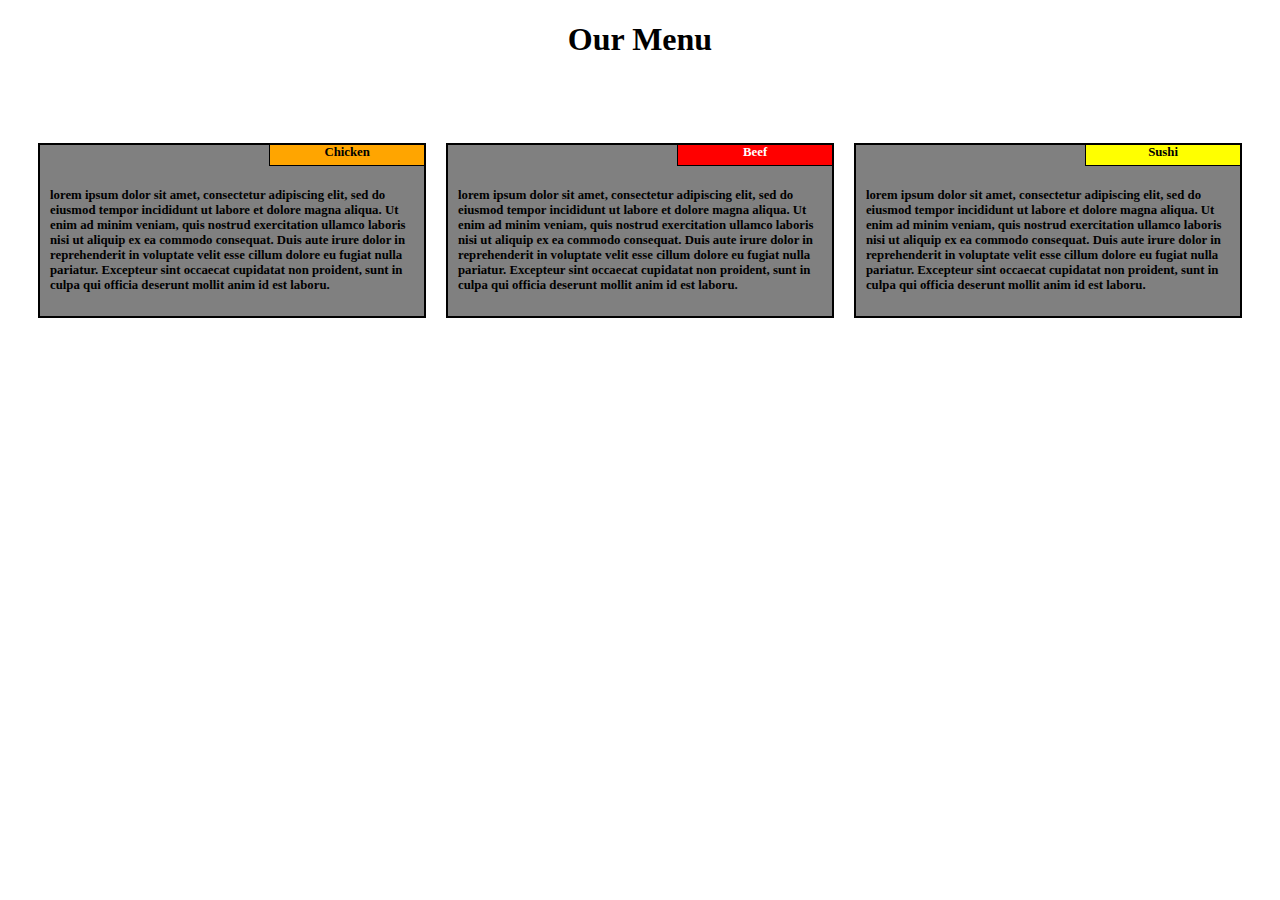
<file: index.html>
<!DOCTYPE html>
<html lang="en">
  <head>
    <meta charset="UTF-8">
    <meta name="viewport" content="width=device-width, initial-scale=1">

    <title>our menu</title>
    <link rel="stylesheet" type="text/css" href="css/file.css">
    
  </head>
 
<body>

  <h1>Our Menu</h1>

  <div class="row">
    <div class="col-sm-12 col-md-6 col-lg-4">
        <div class="box">
            <div class="label" id="Chicken">Chicken</div>
            <p>lorem ipsum dolor sit amet, consectetur adipiscing elit, sed do eiusmod tempor incididunt ut labore et dolore magna aliqua. Ut enim ad minim veniam, quis nostrud exercitation ullamco laboris nisi ut aliquip ex ea commodo consequat. Duis aute irure dolor in reprehenderit in voluptate velit esse cillum dolore eu fugiat nulla pariatur. Excepteur sint occaecat cupidatat non proident, sunt in culpa qui officia deserunt mollit anim id est laboru.</p>         
        </div>
   </div>
   <div class="col-sm-12 col-md-6 col-lg-4">
        <div class="box">
            <div class="label" id="Beef">Beef</div>
            <p>lorem ipsum dolor sit amet, consectetur adipiscing elit, sed do eiusmod tempor incididunt ut labore et dolore magna aliqua. Ut enim ad minim veniam, quis nostrud exercitation ullamco laboris nisi ut aliquip ex ea commodo consequat. Duis aute irure dolor in reprehenderit in voluptate velit esse cillum dolore eu fugiat nulla pariatur. Excepteur sint occaecat cupidatat non proident, sunt in culpa qui officia deserunt mollit anim id est laboru.</p>         
        </div>
   </div>
   <div class="col-sm-12 col-md-12 col-lg-4">
        <div class="box">
            <div class="label" id="Sushi">Sushi</div>
            <p>lorem ipsum dolor sit amet, consectetur adipiscing elit, sed do eiusmod tempor incididunt ut labore et dolore magna aliqua. Ut enim ad minim veniam, quis nostrud exercitation ullamco laboris nisi ut aliquip ex ea commodo consequat. Duis aute irure dolor in reprehenderit in voluptate velit esse cillum dolore eu fugiat nulla pariatur. Excepteur sint occaecat cupidatat non proident, sunt in culpa qui officia deserunt mollit anim id est laboru.</p>         
        </div>
   </div>
  </div>

</body>
</html>
</file>
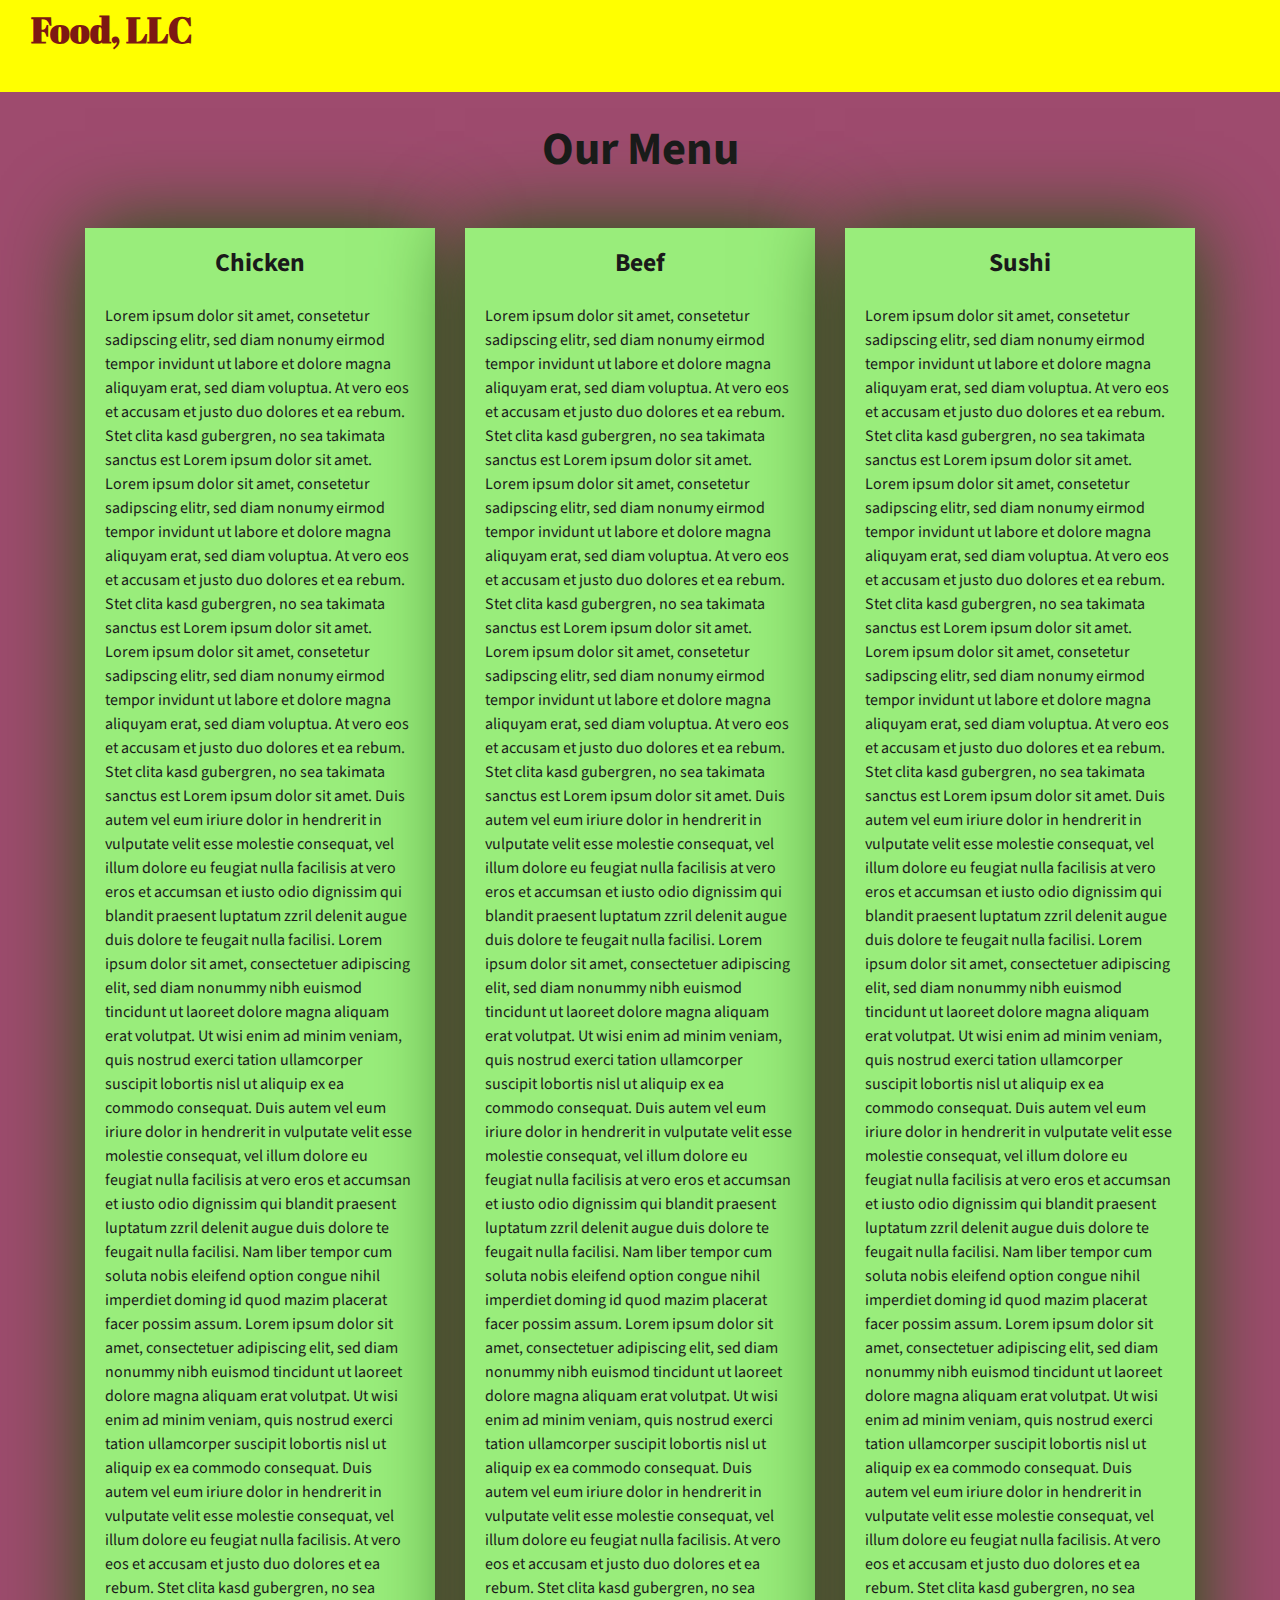
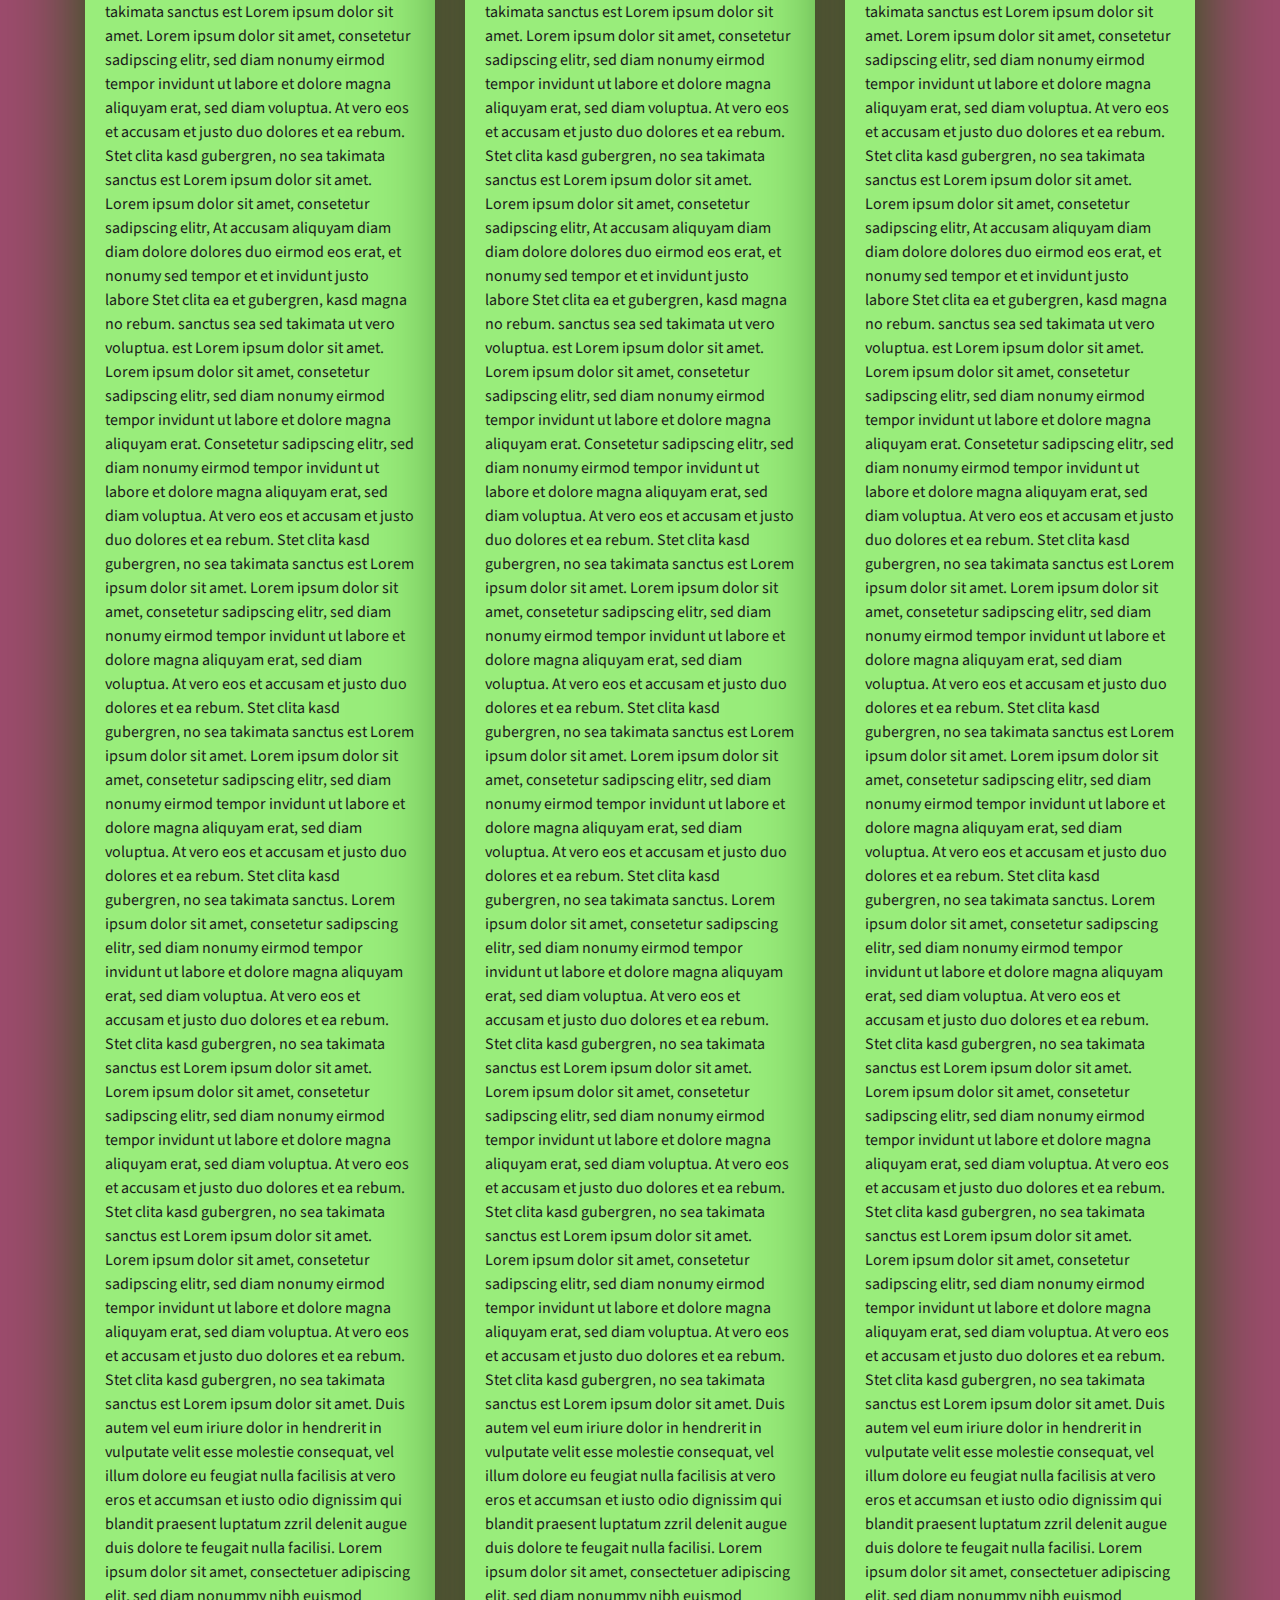
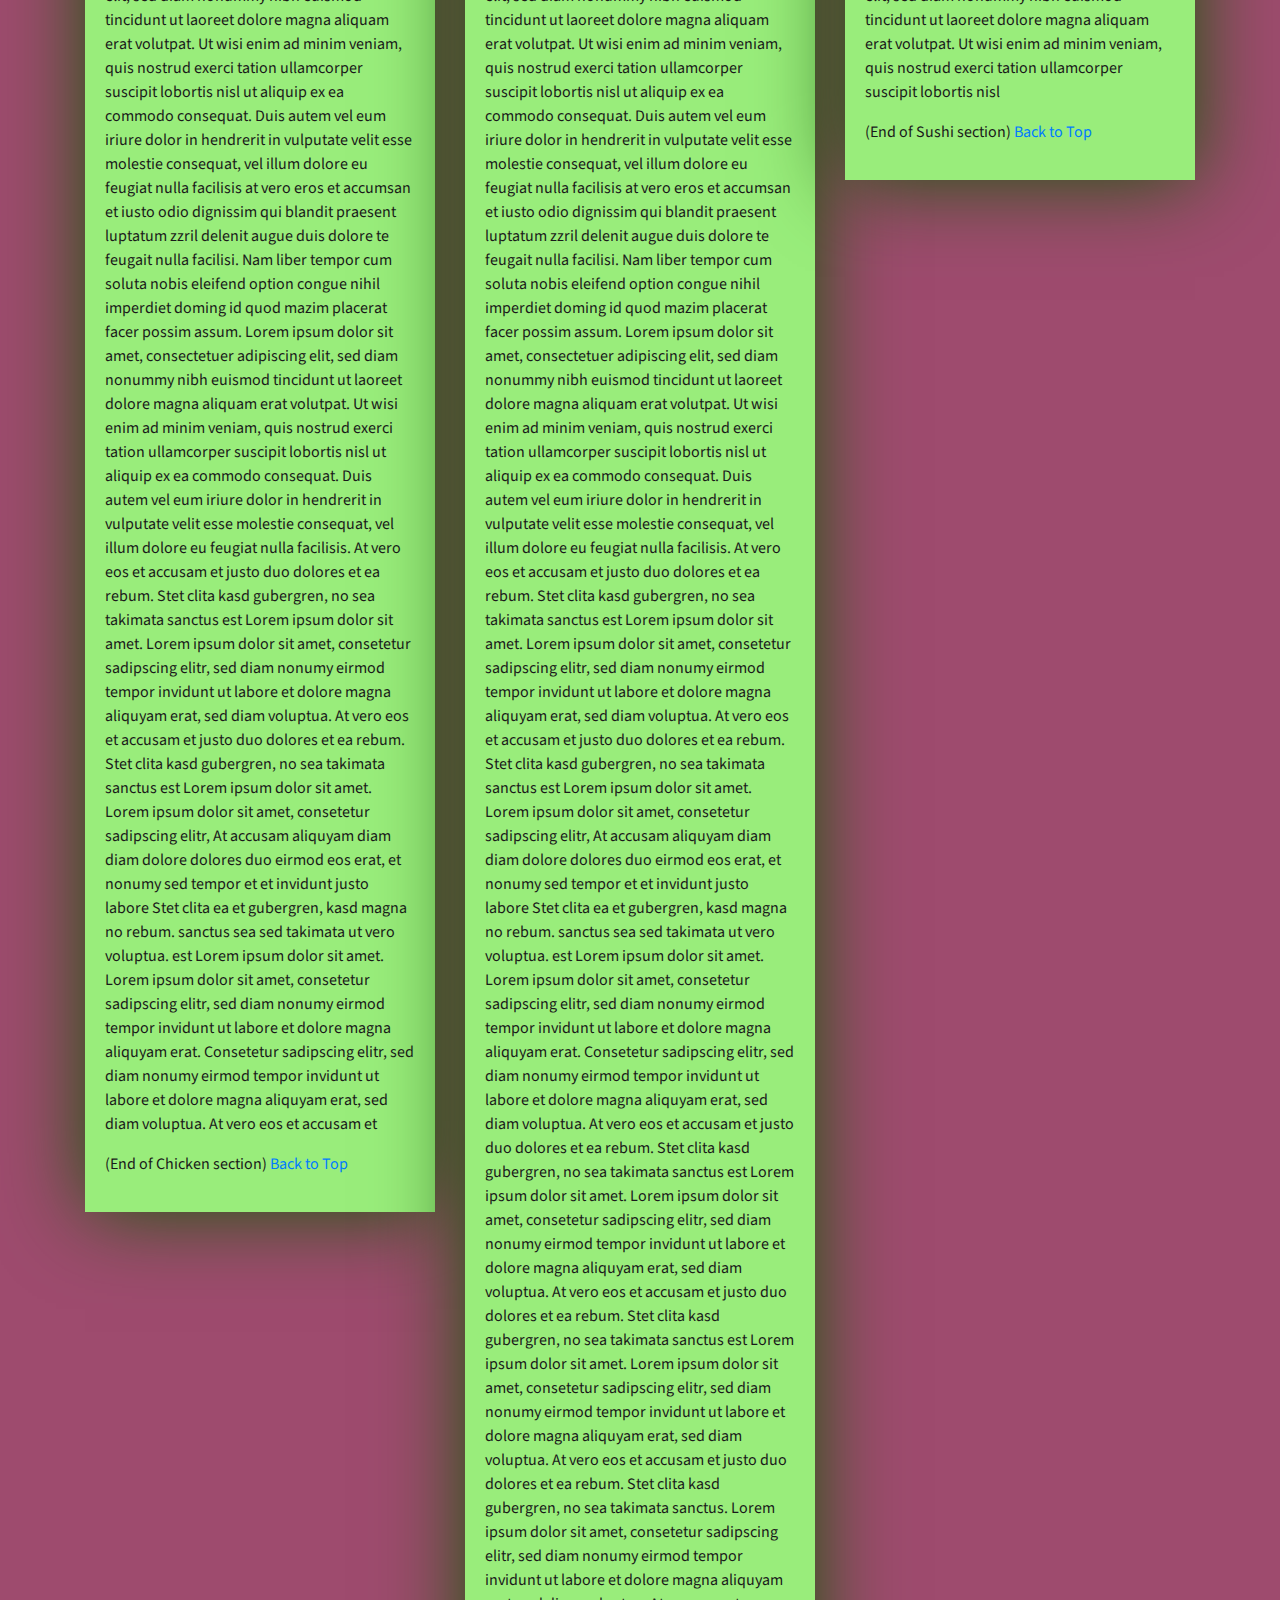
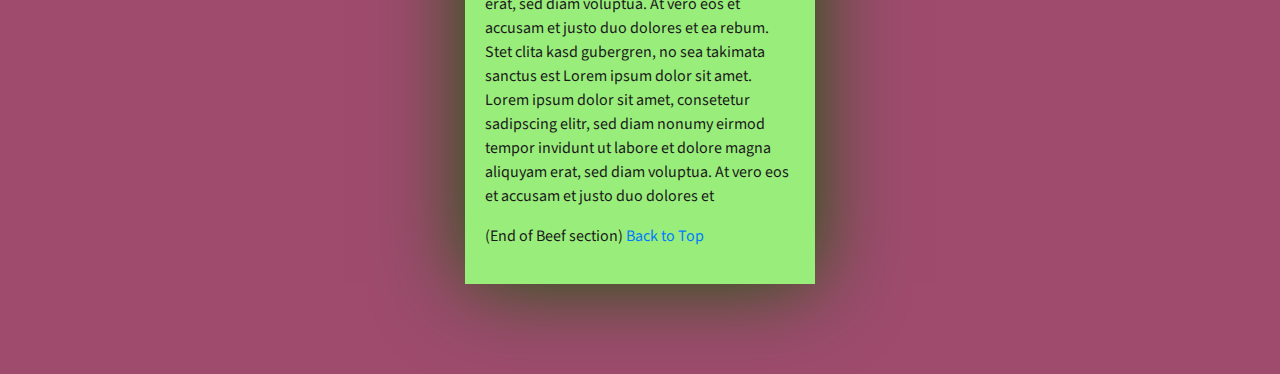
<file: arshad.html>
<!DOCTYPE html>
<html lang="zxx">

<head>
    <meta charset="utf-8">
    <meta http-equiv="X-UA-Compatible" content="IE=edge">
    <meta name="viewport" content="width=device-width, initial-scale=1">
    <title>Assignment Module 3</title>
    <link rel="stylesheet" href="css/bootstrap.min.css">
    <link rel="stylesheet" href="css/arshad.css">
    <link href="https://fonts.googleapis.com/css?family=Source+Sans+Pro" rel="stylesheet">
    <link href="https://fonts.googleapis.com/css?family=Abril+Fatface" rel="stylesheet">


</head>

<body>
    <header>
        <nav id="header-nav" class="navbar navbar-expand-md navbar-light bg-light">
            <div class="container">
                <div class="navbar-brand">

                    <a href="arshad.html">
                        <h1>Food, LLC</h1>
                    </a>
                </div>

                <button class="navbar-toggler collapsed" type="button" data-toggle="collapse"
                    data-target="#navbarSupportedContent" aria-controls="navbarSupportedContent" aria-expanded="false"
                    aria-label="Toggle navigation">
                    <span class="navbar-toggler-icon"></span>
                </button>
            </div>

            <div class="collapse navbar-collapse justify-content-end" id="navbarSupportedContent">
                <ul class="navbar-nav d-md-none d-lg-none">



                    <li>
                        <a href=" #chicken-tile">Chicken</a>
                    </li>
                    <li>
                        <a href="#beef-tile"> Beef</a>
                    </li>
                    <li>
                        <a href="#sushi-tile"> Sushi</a>
                    </li>
                </ul>

            </div>
            </div>
        </nav>
    </header>

    <div id="main-content" class="container">
        <h2 id="top-heading" class="text-center">Our Menu</h2>
        <div id="home-tiles" class="row">
            <div class="col-lg-4 col-md-6 col-sm-12">
                <div id="chicken-tile">
                    <section>
                        <h3 class="text-center">Chicken</h3>
                        <p>
                            Lorem ipsum dolor sit amet, consetetur sadipscing elitr, sed diam nonumy eirmod tempor
                            invidunt ut labore et dolore magna aliquyam erat, sed diam voluptua. At vero eos et accusam
                            et justo duo dolores et ea rebum. Stet clita kasd gubergren, no sea takimata
                            sanctus est Lorem ipsum dolor sit amet. Lorem ipsum dolor sit amet, consetetur sadipscing
                            elitr, sed diam nonumy eirmod tempor invidunt ut labore et dolore magna aliquyam erat, sed
                            diam voluptua. At vero eos et accusam et justo
                            duo dolores et ea rebum. Stet clita kasd gubergren, no sea takimata sanctus est Lorem ipsum
                            dolor sit amet. Lorem ipsum dolor sit amet, consetetur sadipscing elitr, sed diam nonumy
                            eirmod tempor invidunt ut labore et dolore
                            magna aliquyam erat, sed diam voluptua. At vero eos et accusam et justo duo dolores et ea
                            rebum. Stet clita kasd gubergren, no sea takimata sanctus est Lorem ipsum dolor sit amet.
                            Duis autem vel eum iriure dolor in hendrerit
                            in vulputate velit esse molestie consequat, vel illum dolore eu feugiat nulla facilisis at
                            vero eros et accumsan et iusto odio dignissim qui blandit praesent luptatum zzril delenit
                            augue duis dolore te feugait nulla facilisi.
                            Lorem ipsum dolor sit amet, consectetuer adipiscing elit, sed diam nonummy nibh euismod
                            tincidunt ut laoreet dolore magna aliquam erat volutpat. Ut wisi enim ad minim veniam, quis
                            nostrud exerci tation ullamcorper suscipit
                            lobortis nisl ut aliquip ex ea commodo consequat. Duis autem vel eum iriure dolor in
                            hendrerit in vulputate velit esse molestie consequat, vel illum dolore eu feugiat nulla
                            facilisis at vero eros et accumsan et iusto odio dignissim
                            qui blandit praesent luptatum zzril delenit augue duis dolore te feugait nulla facilisi. Nam
                            liber tempor cum soluta nobis eleifend option congue nihil imperdiet doming id quod mazim
                            placerat facer possim assum. Lorem ipsum
                            dolor sit amet, consectetuer adipiscing elit, sed diam nonummy nibh euismod tincidunt ut
                            laoreet dolore magna aliquam erat volutpat. Ut wisi enim ad minim veniam, quis nostrud
                            exerci tation ullamcorper suscipit lobortis nisl
                            ut aliquip ex ea commodo consequat. Duis autem vel eum iriure dolor in hendrerit in
                            vulputate velit esse molestie consequat, vel illum dolore eu feugiat nulla facilisis. At
                            vero eos et accusam et justo duo dolores et ea rebum.
                            Stet clita kasd gubergren, no sea takimata sanctus est Lorem ipsum dolor sit amet. Lorem
                            ipsum dolor sit amet, consetetur sadipscing elitr, sed diam nonumy eirmod tempor invidunt ut
                            labore et dolore magna aliquyam erat, sed
                            diam voluptua. At vero eos et accusam et justo duo dolores et ea rebum. Stet clita kasd
                            gubergren, no sea takimata sanctus est Lorem ipsum dolor sit amet. Lorem ipsum dolor sit
                            amet, consetetur sadipscing elitr, At accusam
                            aliquyam diam diam dolore dolores duo eirmod eos erat, et nonumy sed tempor et et invidunt
                            justo labore Stet clita ea et gubergren, kasd magna no rebum. sanctus sea sed takimata ut
                            vero voluptua. est Lorem ipsum dolor sit amet.
                            Lorem ipsum dolor sit amet, consetetur sadipscing elitr, sed diam nonumy eirmod tempor
                            invidunt ut labore et dolore magna aliquyam erat. Consetetur sadipscing elitr, sed diam
                            nonumy eirmod tempor invidunt ut labore et dolore
                            magna aliquyam erat, sed diam voluptua. At vero eos et accusam et justo duo dolores et ea
                            rebum. Stet clita kasd gubergren, no sea takimata sanctus est Lorem ipsum dolor sit amet.
                            Lorem ipsum dolor sit amet, consetetur sadipscing
                            elitr, sed diam nonumy eirmod tempor invidunt ut labore et dolore magna aliquyam erat, sed
                            diam voluptua. At vero eos et accusam et justo duo dolores et ea rebum. Stet clita kasd
                            gubergren, no sea takimata sanctus est Lorem
                            ipsum dolor sit amet. Lorem ipsum dolor sit amet, consetetur sadipscing elitr, sed diam
                            nonumy eirmod tempor invidunt ut labore et dolore magna aliquyam erat, sed diam voluptua. At
                            vero eos et accusam et justo duo dolores et
                            ea rebum. Stet clita kasd gubergren, no sea takimata sanctus. Lorem ipsum dolor sit amet,
                            consetetur sadipscing elitr, sed diam nonumy eirmod tempor invidunt ut labore et dolore
                            magna aliquyam erat, sed diam voluptua. At vero
                            eos et accusam et justo duo dolores et ea rebum. Stet clita kasd gubergren, no sea takimata
                            sanctus est Lorem ipsum dolor sit amet. Lorem ipsum dolor sit amet, consetetur sadipscing
                            elitr, sed diam nonumy eirmod tempor invidunt
                            ut labore et dolore magna aliquyam erat, sed diam voluptua. At vero eos et accusam et justo
                            duo dolores et ea rebum. Stet clita kasd gubergren, no sea takimata sanctus est Lorem ipsum
                            dolor sit amet. Lorem ipsum dolor sit amet,
                            consetetur sadipscing elitr, sed diam nonumy eirmod tempor invidunt ut labore et dolore
                            magna aliquyam erat, sed diam voluptua. At vero eos et accusam et justo duo dolores et ea
                            rebum. Stet clita kasd gubergren, no sea takimata
                            sanctus est Lorem ipsum dolor sit amet. Duis autem vel eum iriure dolor in hendrerit in
                            vulputate velit esse molestie consequat, vel illum dolore eu feugiat nulla facilisis at vero
                            eros et accumsan et iusto odio dignissim qui
                            blandit praesent luptatum zzril delenit augue duis dolore te feugait nulla facilisi. Lorem
                            ipsum dolor sit amet, consectetuer adipiscing elit, sed diam nonummy nibh euismod tincidunt
                            ut laoreet dolore magna aliquam erat volutpat.
                            Ut wisi enim ad minim veniam, quis nostrud exerci tation ullamcorper suscipit lobortis nisl
                            ut aliquip ex ea commodo consequat. Duis autem vel eum iriure dolor in hendrerit in
                            vulputate velit esse molestie consequat, vel illum
                            dolore eu feugiat nulla facilisis at vero eros et accumsan et iusto odio dignissim qui
                            blandit praesent luptatum zzril delenit augue duis dolore te feugait nulla facilisi. Nam
                            liber tempor cum soluta nobis eleifend option congue
                            nihil imperdiet doming id quod mazim placerat facer possim assum. Lorem ipsum dolor sit
                            amet, consectetuer adipiscing elit, sed diam nonummy nibh euismod tincidunt ut laoreet
                            dolore magna aliquam erat volutpat. Ut wisi enim
                            ad minim veniam, quis nostrud exerci tation ullamcorper suscipit lobortis nisl ut aliquip ex
                            ea commodo consequat. Duis autem vel eum iriure dolor in hendrerit in vulputate velit esse
                            molestie consequat, vel illum dolore eu
                            feugiat nulla facilisis. At vero eos et accusam et justo duo dolores et ea rebum. Stet clita
                            kasd gubergren, no sea takimata sanctus est Lorem ipsum dolor sit amet. Lorem ipsum dolor
                            sit amet, consetetur sadipscing elitr, sed
                            diam nonumy eirmod tempor invidunt ut labore et dolore magna aliquyam erat, sed diam
                            voluptua. At vero eos et accusam et justo duo dolores et ea rebum. Stet clita kasd
                            gubergren, no sea takimata sanctus est Lorem ipsum dolor
                            sit amet. Lorem ipsum dolor sit amet, consetetur sadipscing elitr, At accusam aliquyam diam
                            diam dolore dolores duo eirmod eos erat, et nonumy sed tempor et et invidunt justo labore
                            Stet clita ea et gubergren, kasd magna no
                            rebum. sanctus sea sed takimata ut vero voluptua. est Lorem ipsum dolor sit amet. Lorem
                            ipsum dolor sit amet, consetetur sadipscing elitr, sed diam nonumy eirmod tempor invidunt ut
                            labore et dolore magna aliquyam erat. Consetetur
                            sadipscing elitr, sed diam nonumy eirmod tempor invidunt ut labore et dolore magna aliquyam
                            erat, sed diam voluptua. At vero eos et accusam et
                        </p>
                        <p>
                            (End of Chicken section) <a href="#top-heading">Back to Top</a>
                        </p>
                    </section>
                </div>
            </div>
            <div class="col-lg-4 col-md-6 col-sm-12">
                <div id="beef-tile">
                    <section>
                        <h3 class="text-center">Beef</h3>
                        <p>
                            Lorem ipsum dolor sit amet, consetetur sadipscing elitr, sed diam nonumy eirmod tempor
                            invidunt ut labore et dolore magna aliquyam erat, sed diam voluptua. At vero eos et accusam
                            et justo duo dolores et ea rebum. Stet clita kasd gubergren, no sea takimata
                            sanctus est Lorem ipsum dolor sit amet. Lorem ipsum dolor sit amet, consetetur sadipscing
                            elitr, sed diam nonumy eirmod tempor invidunt ut labore et dolore magna aliquyam erat, sed
                            diam voluptua. At vero eos et accusam et justo
                            duo dolores et ea rebum. Stet clita kasd gubergren, no sea takimata sanctus est Lorem ipsum
                            dolor sit amet. Lorem ipsum dolor sit amet, consetetur sadipscing elitr, sed diam nonumy
                            eirmod tempor invidunt ut labore et dolore
                            magna aliquyam erat, sed diam voluptua. At vero eos et accusam et justo duo dolores et ea
                            rebum. Stet clita kasd gubergren, no sea takimata sanctus est Lorem ipsum dolor sit amet.
                            Duis autem vel eum iriure dolor in hendrerit
                            in vulputate velit esse molestie consequat, vel illum dolore eu feugiat nulla facilisis at
                            vero eros et accumsan et iusto odio dignissim qui blandit praesent luptatum zzril delenit
                            augue duis dolore te feugait nulla facilisi.
                            Lorem ipsum dolor sit amet, consectetuer adipiscing elit, sed diam nonummy nibh euismod
                            tincidunt ut laoreet dolore magna aliquam erat volutpat. Ut wisi enim ad minim veniam, quis
                            nostrud exerci tation ullamcorper suscipit
                            lobortis nisl ut aliquip ex ea commodo consequat. Duis autem vel eum iriure dolor in
                            hendrerit in vulputate velit esse molestie consequat, vel illum dolore eu feugiat nulla
                            facilisis at vero eros et accumsan et iusto odio dignissim
                            qui blandit praesent luptatum zzril delenit augue duis dolore te feugait nulla facilisi. Nam
                            liber tempor cum soluta nobis eleifend option congue nihil imperdiet doming id quod mazim
                            placerat facer possim assum. Lorem ipsum
                            dolor sit amet, consectetuer adipiscing elit, sed diam nonummy nibh euismod tincidunt ut
                            laoreet dolore magna aliquam erat volutpat. Ut wisi enim ad minim veniam, quis nostrud
                            exerci tation ullamcorper suscipit lobortis nisl
                            ut aliquip ex ea commodo consequat. Duis autem vel eum iriure dolor in hendrerit in
                            vulputate velit esse molestie consequat, vel illum dolore eu feugiat nulla facilisis. At
                            vero eos et accusam et justo duo dolores et ea rebum.
                            Stet clita kasd gubergren, no sea takimata sanctus est Lorem ipsum dolor sit amet. Lorem
                            ipsum dolor sit amet, consetetur sadipscing elitr, sed diam nonumy eirmod tempor invidunt ut
                            labore et dolore magna aliquyam erat, sed
                            diam voluptua. At vero eos et accusam et justo duo dolores et ea rebum. Stet clita kasd
                            gubergren, no sea takimata sanctus est Lorem ipsum dolor sit amet. Lorem ipsum dolor sit
                            amet, consetetur sadipscing elitr, At accusam
                            aliquyam diam diam dolore dolores duo eirmod eos erat, et nonumy sed tempor et et invidunt
                            justo labore Stet clita ea et gubergren, kasd magna no rebum. sanctus sea sed takimata ut
                            vero voluptua. est Lorem ipsum dolor sit amet.
                            Lorem ipsum dolor sit amet, consetetur sadipscing elitr, sed diam nonumy eirmod tempor
                            invidunt ut labore et dolore magna aliquyam erat. Consetetur sadipscing elitr, sed diam
                            nonumy eirmod tempor invidunt ut labore et dolore
                            magna aliquyam erat, sed diam voluptua. At vero eos et accusam et justo duo dolores et ea
                            rebum. Stet clita kasd gubergren, no sea takimata sanctus est Lorem ipsum dolor sit amet.
                            Lorem ipsum dolor sit amet, consetetur sadipscing
                            elitr, sed diam nonumy eirmod tempor invidunt ut labore et dolore magna aliquyam erat, sed
                            diam voluptua. At vero eos et accusam et justo duo dolores et ea rebum. Stet clita kasd
                            gubergren, no sea takimata sanctus est Lorem
                            ipsum dolor sit amet. Lorem ipsum dolor sit amet, consetetur sadipscing elitr, sed diam
                            nonumy eirmod tempor invidunt ut labore et dolore magna aliquyam erat, sed diam voluptua. At
                            vero eos et accusam et justo duo dolores et
                            ea rebum. Stet clita kasd gubergren, no sea takimata sanctus. Lorem ipsum dolor sit amet,
                            consetetur sadipscing elitr, sed diam nonumy eirmod tempor invidunt ut labore et dolore
                            magna aliquyam erat, sed diam voluptua. At vero
                            eos et accusam et justo duo dolores et ea rebum. Stet clita kasd gubergren, no sea takimata
                            sanctus est Lorem ipsum dolor sit amet. Lorem ipsum dolor sit amet, consetetur sadipscing
                            elitr, sed diam nonumy eirmod tempor invidunt
                            ut labore et dolore magna aliquyam erat, sed diam voluptua. At vero eos et accusam et justo
                            duo dolores et ea rebum. Stet clita kasd gubergren, no sea takimata sanctus est Lorem ipsum
                            dolor sit amet. Lorem ipsum dolor sit amet,
                            consetetur sadipscing elitr, sed diam nonumy eirmod tempor invidunt ut labore et dolore
                            magna aliquyam erat, sed diam voluptua. At vero eos et accusam et justo duo dolores et ea
                            rebum. Stet clita kasd gubergren, no sea takimata
                            sanctus est Lorem ipsum dolor sit amet. Duis autem vel eum iriure dolor in hendrerit in
                            vulputate velit esse molestie consequat, vel illum dolore eu feugiat nulla facilisis at vero
                            eros et accumsan et iusto odio dignissim qui
                            blandit praesent luptatum zzril delenit augue duis dolore te feugait nulla facilisi. Lorem
                            ipsum dolor sit amet, consectetuer adipiscing elit, sed diam nonummy nibh euismod tincidunt
                            ut laoreet dolore magna aliquam erat volutpat.
                            Ut wisi enim ad minim veniam, quis nostrud exerci tation ullamcorper suscipit lobortis nisl
                            ut aliquip ex ea commodo consequat. Duis autem vel eum iriure dolor in hendrerit in
                            vulputate velit esse molestie consequat, vel illum
                            dolore eu feugiat nulla facilisis at vero eros et accumsan et iusto odio dignissim qui
                            blandit praesent luptatum zzril delenit augue duis dolore te feugait nulla facilisi. Nam
                            liber tempor cum soluta nobis eleifend option congue
                            nihil imperdiet doming id quod mazim placerat facer possim assum. Lorem ipsum dolor sit
                            amet, consectetuer adipiscing elit, sed diam nonummy nibh euismod tincidunt ut laoreet
                            dolore magna aliquam erat volutpat. Ut wisi enim
                            ad minim veniam, quis nostrud exerci tation ullamcorper suscipit lobortis nisl ut aliquip ex
                            ea commodo consequat. Duis autem vel eum iriure dolor in hendrerit in vulputate velit esse
                            molestie consequat, vel illum dolore eu
                            feugiat nulla facilisis. At vero eos et accusam et justo duo dolores et ea rebum. Stet clita
                            kasd gubergren, no sea takimata sanctus est Lorem ipsum dolor sit amet. Lorem ipsum dolor
                            sit amet, consetetur sadipscing elitr, sed
                            diam nonumy eirmod tempor invidunt ut labore et dolore magna aliquyam erat, sed diam
                            voluptua. At vero eos et accusam et justo duo dolores et ea rebum. Stet clita kasd
                            gubergren, no sea takimata sanctus est Lorem ipsum dolor
                            sit amet. Lorem ipsum dolor sit amet, consetetur sadipscing elitr, At accusam aliquyam diam
                            diam dolore dolores duo eirmod eos erat, et nonumy sed tempor et et invidunt justo labore
                            Stet clita ea et gubergren, kasd magna no
                            rebum. sanctus sea sed takimata ut vero voluptua. est Lorem ipsum dolor sit amet. Lorem
                            ipsum dolor sit amet, consetetur sadipscing elitr, sed diam nonumy eirmod tempor invidunt ut
                            labore et dolore magna aliquyam erat. Consetetur
                            sadipscing elitr, sed diam nonumy eirmod tempor invidunt ut labore et dolore magna aliquyam
                            erat, sed diam voluptua. At vero eos et accusam et justo duo dolores et ea rebum. Stet clita
                            kasd gubergren, no sea takimata sanctus
                            est Lorem ipsum dolor sit amet. Lorem ipsum dolor sit amet, consetetur sadipscing elitr, sed
                            diam nonumy eirmod tempor invidunt ut labore et dolore magna aliquyam erat, sed diam
                            voluptua. At vero eos et accusam et justo duo
                            dolores et ea rebum. Stet clita kasd gubergren, no sea takimata sanctus est Lorem ipsum
                            dolor sit amet. Lorem ipsum dolor sit amet, consetetur sadipscing elitr, sed diam nonumy
                            eirmod tempor invidunt ut labore et dolore magna
                            aliquyam erat, sed diam voluptua. At vero eos et accusam et justo duo dolores et ea rebum.
                            Stet clita kasd gubergren, no sea takimata sanctus. Lorem ipsum dolor sit amet, consetetur
                            sadipscing elitr, sed diam nonumy eirmod
                            tempor invidunt ut labore et dolore magna aliquyam erat, sed diam voluptua. At vero eos et
                            accusam et justo duo dolores et ea rebum. Stet clita kasd gubergren, no sea takimata sanctus
                            est Lorem ipsum dolor sit amet. Lorem ipsum
                            dolor sit amet, consetetur sadipscing elitr, sed diam nonumy eirmod tempor invidunt ut
                            labore et dolore magna aliquyam erat, sed diam voluptua. At vero eos et accusam et justo duo
                            dolores et
                        </p>
                        <p>
                            (End of Beef section) <a href="#top-heading">Back to Top</a>
                        </p>
                    </section>
                </div>
            </div>

            <div class="col-lg-4 col-md-12 col-xs-sm">
                <div id="sushi-tile">
                    <section>
                        <h3 class="text-center">Sushi</h3>
                        <p>
                            Lorem ipsum dolor sit amet, consetetur sadipscing elitr, sed diam nonumy eirmod tempor
                            invidunt ut labore et dolore magna aliquyam erat, sed diam voluptua. At vero eos et accusam
                            et justo duo dolores et ea rebum. Stet clita kasd gubergren, no sea takimata
                            sanctus est Lorem ipsum dolor sit amet. Lorem ipsum dolor sit amet, consetetur sadipscing
                            elitr, sed diam nonumy eirmod tempor invidunt ut labore et dolore magna aliquyam erat, sed
                            diam voluptua. At vero eos et accusam et justo
                            duo dolores et ea rebum. Stet clita kasd gubergren, no sea takimata sanctus est Lorem ipsum
                            dolor sit amet. Lorem ipsum dolor sit amet, consetetur sadipscing elitr, sed diam nonumy
                            eirmod tempor invidunt ut labore et dolore
                            magna aliquyam erat, sed diam voluptua. At vero eos et accusam et justo duo dolores et ea
                            rebum. Stet clita kasd gubergren, no sea takimata sanctus est Lorem ipsum dolor sit amet.
                            Duis autem vel eum iriure dolor in hendrerit
                            in vulputate velit esse molestie consequat, vel illum dolore eu feugiat nulla facilisis at
                            vero eros et accumsan et iusto odio dignissim qui blandit praesent luptatum zzril delenit
                            augue duis dolore te feugait nulla facilisi.
                            Lorem ipsum dolor sit amet, consectetuer adipiscing elit, sed diam nonummy nibh euismod
                            tincidunt ut laoreet dolore magna aliquam erat volutpat. Ut wisi enim ad minim veniam, quis
                            nostrud exerci tation ullamcorper suscipit
                            lobortis nisl ut aliquip ex ea commodo consequat. Duis autem vel eum iriure dolor in
                            hendrerit in vulputate velit esse molestie consequat, vel illum dolore eu feugiat nulla
                            facilisis at vero eros et accumsan et iusto odio dignissim
                            qui blandit praesent luptatum zzril delenit augue duis dolore te feugait nulla facilisi. Nam
                            liber tempor cum soluta nobis eleifend option congue nihil imperdiet doming id quod mazim
                            placerat facer possim assum. Lorem ipsum
                            dolor sit amet, consectetuer adipiscing elit, sed diam nonummy nibh euismod tincidunt ut
                            laoreet dolore magna aliquam erat volutpat. Ut wisi enim ad minim veniam, quis nostrud
                            exerci tation ullamcorper suscipit lobortis nisl
                            ut aliquip ex ea commodo consequat. Duis autem vel eum iriure dolor in hendrerit in
                            vulputate velit esse molestie consequat, vel illum dolore eu feugiat nulla facilisis. At
                            vero eos et accusam et justo duo dolores et ea rebum.
                            Stet clita kasd gubergren, no sea takimata sanctus est Lorem ipsum dolor sit amet. Lorem
                            ipsum dolor sit amet, consetetur sadipscing elitr, sed diam nonumy eirmod tempor invidunt ut
                            labore et dolore magna aliquyam erat, sed
                            diam voluptua. At vero eos et accusam et justo duo dolores et ea rebum. Stet clita kasd
                            gubergren, no sea takimata sanctus est Lorem ipsum dolor sit amet. Lorem ipsum dolor sit
                            amet, consetetur sadipscing elitr, At accusam
                            aliquyam diam diam dolore dolores duo eirmod eos erat, et nonumy sed tempor et et invidunt
                            justo labore Stet clita ea et gubergren, kasd magna no rebum. sanctus sea sed takimata ut
                            vero voluptua. est Lorem ipsum dolor sit amet.
                            Lorem ipsum dolor sit amet, consetetur sadipscing elitr, sed diam nonumy eirmod tempor
                            invidunt ut labore et dolore magna aliquyam erat. Consetetur sadipscing elitr, sed diam
                            nonumy eirmod tempor invidunt ut labore et dolore
                            magna aliquyam erat, sed diam voluptua. At vero eos et accusam et justo duo dolores et ea
                            rebum. Stet clita kasd gubergren, no sea takimata sanctus est Lorem ipsum dolor sit amet.
                            Lorem ipsum dolor sit amet, consetetur sadipscing
                            elitr, sed diam nonumy eirmod tempor invidunt ut labore et dolore magna aliquyam erat, sed
                            diam voluptua. At vero eos et accusam et justo duo dolores et ea rebum. Stet clita kasd
                            gubergren, no sea takimata sanctus est Lorem
                            ipsum dolor sit amet. Lorem ipsum dolor sit amet, consetetur sadipscing elitr, sed diam
                            nonumy eirmod tempor invidunt ut labore et dolore magna aliquyam erat, sed diam voluptua. At
                            vero eos et accusam et justo duo dolores et
                            ea rebum. Stet clita kasd gubergren, no sea takimata sanctus. Lorem ipsum dolor sit amet,
                            consetetur sadipscing elitr, sed diam nonumy eirmod tempor invidunt ut labore et dolore
                            magna aliquyam erat, sed diam voluptua. At vero
                            eos et accusam et justo duo dolores et ea rebum. Stet clita kasd gubergren, no sea takimata
                            sanctus est Lorem ipsum dolor sit amet. Lorem ipsum dolor sit amet, consetetur sadipscing
                            elitr, sed diam nonumy eirmod tempor invidunt
                            ut labore et dolore magna aliquyam erat, sed diam voluptua. At vero eos et accusam et justo
                            duo dolores et ea rebum. Stet clita kasd gubergren, no sea takimata sanctus est Lorem ipsum
                            dolor sit amet. Lorem ipsum dolor sit amet,
                            consetetur sadipscing elitr, sed diam nonumy eirmod tempor invidunt ut labore et dolore
                            magna aliquyam erat, sed diam voluptua. At vero eos et accusam et justo duo dolores et ea
                            rebum. Stet clita kasd gubergren, no sea takimata
                            sanctus est Lorem ipsum dolor sit amet. Duis autem vel eum iriure dolor in hendrerit in
                            vulputate velit esse molestie consequat, vel illum dolore eu feugiat nulla facilisis at vero
                            eros et accumsan et iusto odio dignissim qui
                            blandit praesent luptatum zzril delenit augue duis dolore te feugait nulla facilisi. Lorem
                            ipsum dolor sit amet, consectetuer adipiscing elit, sed diam nonummy nibh euismod tincidunt
                            ut laoreet dolore magna aliquam erat volutpat.
                            Ut wisi enim ad minim veniam, quis nostrud exerci tation ullamcorper suscipit lobortis nisl
                        </p>
                        <p>
                            (End of Sushi section) <a href="#top-heading">Back to Top</a>
                        </p>
                    </section>
                </div>
            </div>

        </div>
    </div>



    <!-- JS, Popper.js, and jQuery -->
    <script src="https://code.jquery.com/jquery-3.5.1.slim.min.js"
        integrity="sha384-DfXdz2htPH0lsSSs5nCTpuj/zy4C+OGpamoFVy38MVBnE+IbbVYUew+OrCXaRkfj"
        crossorigin="anonymous"></script>
    <script src="https://cdn.jsdelivr.net/npm/popper.js@1.16.0/dist/umd/popper.min.js"
        integrity="sha384-Q6E9RHvbIyZFJoft+2mJbHaEWldlvI9IOYy5n3zV9zzTtmI3UksdQRVvoxMfooAo"
        crossorigin="anonymous"></script>
    <script src="https://stackpath.bootstrapcdn.com/bootstrap/4.5.0/js/bootstrap.min.js"
        integrity="sha384-OgVRvuATP1z7JjHLkuOU7Xw704+h835Lr+6QL9UvYjZE3Ipu6Tp75j7Bh/kR0JKI"
        crossorigin="anonymous"></script>

</body>

</html>
</file>
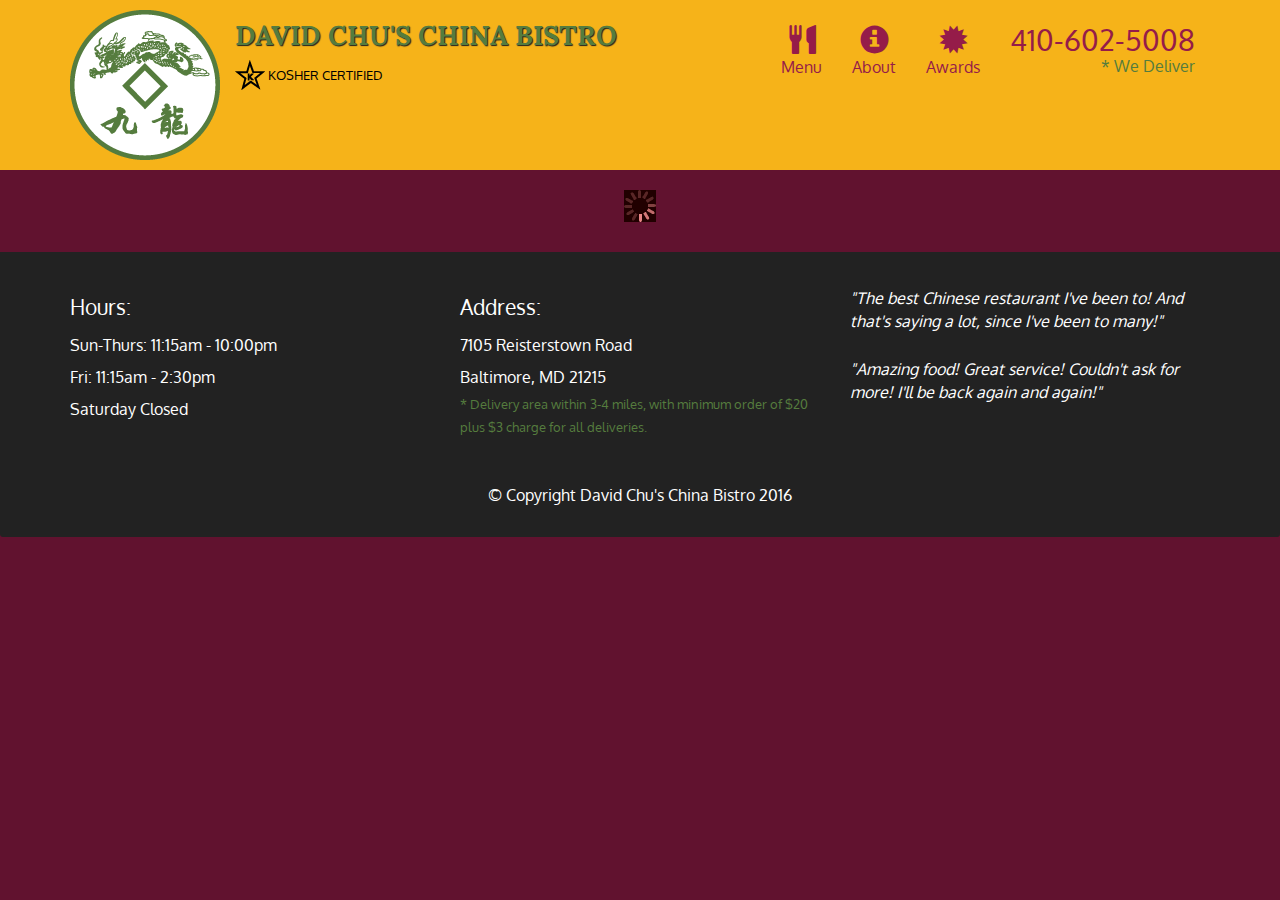
<file: module5-solution/arshadwa.html>
<!doctype html>
<html lang="en">

<head>
  <meta charset="utf-8">
  <meta http-equiv="X-UA-Compatible" content="IE=edge">
  <meta name="viewport" content="width=device-width, initial-scale=1">
  <title>David Chu's China Bistro</title>
  <link rel="stylesheet" href="css/bootstrap.min.css">
  <link rel="stylesheet" href="css/index.css">
  <link href='https://fonts.googleapis.com/css?family=Oxygen:400,300,700' rel='stylesheet' type='text/css'>
  <link href='https://fonts.googleapis.com/css?family=Lora' rel='stylesheet' type='text/css'>
</head>

<body>
  <header>
    <nav id="header-nav" class="navbar navbar-default">
      <div class="container">
        <div class="navbar-header">
          <a href="arshadwa.html" class="pull-left visible-md visible-lg">
            <div id="logo-img" alt="Logo image"></div>
          </a>

          <div class="navbar-brand">
            <a href="arshadwa.html">
              <h1>David Chu's China Bistro</h1>
            </a>
            <p>
              <img src="images/star-k-logo.png" alt="Kosher certification">
              <span>Kosher Certified</span>
            </p>
          </div>

          <button id="navbarToggle" type="button" class="navbar-toggle collapsed" data-toggle="collapse"
            data-target="#collapsable-nav" aria-expanded="false">
            <span class="sr-only">Toggle navigation</span>
            <span class="icon-bar"></span>
            <span class="icon-bar"></span>
            <span class="icon-bar"></span>
          </button>
        </div>

        <div id="collapsable-nav" class="collapse navbar-collapse">
          <ul id="nav-list" class="nav navbar-nav navbar-right">
            <li id="navHomeButton" class="visible-xs active">
              <a href="arshadwa.html">
                <span class="glyphicon glyphicon-home"></span> Home</a>
            </li>
            <li id="navMenuButton">
              <a href="#" onclick="$dc.loadMenuCategories();">
                <span class="glyphicon glyphicon-cutlery"></span><br class="hidden-xs"> Menu</a>
            </li>
            <li>
              <a href="#">
                <span class="glyphicon glyphicon-info-sign"></span><br class="hidden-xs"> About</a>
            </li>
            <li>
              <a href="#">
                <span class="glyphicon glyphicon-certificate"></span><br class="hidden-xs"> Awards</a>
            </li>
            <li id="phone" class="hidden-xs">
              <a href="tel:410-602-5008">
                <span>410-602-5008</span></a>
              <div>* We Deliver</div>
            </li>
          </ul><!-- #nav-list -->
        </div><!-- .collapse .navbar-collapse -->
      </div><!-- .container -->
    </nav><!-- #header-nav -->
  </header>

  <div id="call-btn" class="visible-xs">
    <a class="btn" href="tel:410-602-5008">
      <span class="glyphicon glyphicon-earphone"></span>
      410-602-5008
    </a>
  </div>
  <div id="xs-deliver" class="text-center visible-xs">* We Deliver</div>

  <div id="main-content" class="container"></div>

  <footer class="panel-footer">
    <div class="container">
      <div class="row">
        <section id="hours" class="col-sm-4">
          <span>Hours:</span><br>
          Sun-Thurs: 11:15am - 10:00pm<br>
          Fri: 11:15am - 2:30pm<br>
          Saturday Closed
          <hr class="visible-xs">
        </section>
        <section id="address" class="col-sm-4">
          <span>Address:</span><br>
          7105 Reisterstown Road<br>
          Baltimore, MD 21215
          <p>* Delivery area within 3-4 miles, with minimum order of $20 plus $3 charge for all deliveries.</p>
          <hr class="visible-xs">
        </section>
        <section id="testimonials" class="col-sm-4">
          <p>"The best Chinese restaurant I've been to! And that's saying a lot, since I've been to many!"</p>
          <p>"Amazing food! Great service! Couldn't ask for more! I'll be back again and again!"</p>
        </section>
      </div>
      <div class="text-center">&copy; Copyright David Chu's China Bistro 2016</div>
    </div>
  </footer>

  <!-- jQuery (Bootstrap JS plugins depend on it) -->
  <script src="js/jquery-2.1.4.min.js"></script>
  <script src="js/bootstrap.min.js"></script>
  <script src="js/ajax-utils.js"></script>
  <script src="js/script.js"></script>
</body>

</html>
</file>
<file: css/file.css>
* {
    box-sizing: border-box;
    font-weight: 600;
    font-family: "comic sans SMS";
   }

  h1 {
    margin-bottom: 75px;
    text-align: center;
  }
  
  .box {
    border: 2px solid black;
    background-color: grey;
    color: black;
    font-size: 80%;
    font-weight: normal;
    padding: 30px 10px 10px 10px;
    float: left;
    position: relative;

  }

  .row {
      margin: 20px; 
  }

  .label {
    box-sizing: content-box;
    border: 1px solid black;
    text-align: center;
    color: black;
    height: 20px;
    width: 40%;
    font-weight: 600;
    position: absolute;
    top: -1px;
    right: -1px;
    float: right;
  }

  #Beef {
    background-color: red;
    color:white;
    
  }
  
  #Chicken {
    background-color: orange
    
  }

  #Sushi {
    background-color: yellow
    
  }
  @media (min-width: 992px) {
    .col-lg-1, .col-lg-2, .col-lg-3, .col-lg-4, .col-lg-5, .col-lg-6, .col-lg-7, .col-lg-8, .col-lg-9, .col-lg-10, .col-lg-11, .col-lg-12 {
      float: left;
      padding: 10px;
    }
    .col-lg-1 {
      width: 8.33%;
    }
    .col-lg-2 {
      width: 16.66%;
    }
    .col-lg-3 {
      width: 25%;
    }
    .col-lg-4 {
      width: 33.33%;
    }
    .col-lg-5 {
      width: 41.66%;
    }
    .col-lg-6 {
      width: 50%;
    }
    .col-lg-7 {
      width: 58.33%;
    }
    .col-lg-8 {
      width: 66.66%;
    }
    .col-lg-9 {
      width: 74.99%;
    }
    .col-lg-10 {
      width: 83.33%;
    }
    .col-lg-11 {
      width: 91.66%;
    }
    .col-lg-12 {
      width: 100%;
    }
  }
  
  @media (min-width: 768px) and (max-width: 991px) {
    .col-md-1, .col-md-2, .col-md-3, .col-md-4, .col-md-5, .col-md-6, .col-md-7, .col-md-8, .col-md-9, .col-md-10, .col-md-11, .col-md-12 {
      float: left;
      padding: 10px;
    }
    .col-md-1 {
      width: 8.33%;
    }
    .col-md-2 {
      width: 16.66%;
    }
    .col-md-3 {
      width: 25%;
    }
    .col-md-4 {
      width: 33.33%;
    }
    .col-md-5 {
      width: 41.66%;
    }
    .col-md-6 {
      width: 50%;
    }
    .col-md-7 {
      width: 58.33%;
    }
    .col-md-8 {
      width: 66.66%;
    }
    .col-md-9 {
      width: 74.99%;
    }
    .col-md-10 {
      width: 83.33%;
    }
    .col-md-11 {
      width: 91.66%;
    }
    .col-md-12 {
      width: 100%;
    }
  }
    @media (max-width: 767px) {
        .col-sm-1, .col-sm-2, .col-sm-3, .col-sm-4, .col-sm-5, .col-sm-6, .col-sm-7, .col-sm-8, .col-sm-9, .col-sm-10, .col-sm-11, .col-sm-12 {
          float: left;
          padding: 10px;
        }
        .col-sm-1 {
          width: 8.33%;
        }
        .col-sm-2 {
          width: 16.66%;
        }
        .col-sm-3 {
          width: 25%;
        }
        .col-sm-4 {
          width: 33.33%;
        }
        .col-sm-5 {
          width: 41.66%;
        }
        .col-sm-6 {
          width: 50%;
        }
        .col-sm-7 {
          width: 58.33%;
        }
        .col-sm-8 {
          width: 66.66%;
        }
        .col-sm-9 {
          width: 74.99%;
        }
        .col-sm-10 {
          width: 83.33%;
        }
        .col-sm-11 {
          width: 91.66%;
        }
        .col-sm-12 {
          width: 100%;
        }
      }
</file>
<file: css/arshad.css>
body {
    font-size: 16px;
    font-family: 'Source Sans Pro', sans-serif;
    color: #1a1a1a;
    background-color: #9e4b6e;
}


/** HEADER **/

#header-nav {
    background-color:yellow!important;
    border-radius: 0;
    border: 0;
}

#header-nav button {
    margin-top: 22px;
}




.navbar-collapse {
    border-top: 0;
    text-align: center;
}

.navbar-brand, .navbar-nav li a {
    line-height: 76px;
    height: 76px;
    padding-top: 0;

}

.navbar-brand h1 {
    color: #7d1913;
    font-family: 'Abril Fatface', cursive;
    font-weight: bolder;
    font-size: 1.8em;
}

.navbar-brand a:hover {
    text-decoration: none;
    text-shadow: 1px 1px 1px #fe9797;
}

.navbar-nav {
    background-color: #e4af34;
}

.navbar-nav a {
    /*text-align: center;*/
    font-weight: bolder;
    color: #282828;
    font-size: 1.2em;
}

.navbar-nav a:hover {
    color: #202020;
    background-color: #fce29e;
}

.navbar-header button.navbar-toggle, .navbar-header .icon-bar {
    border: 1px solid #7d1913;
}


/** END HEADER */


/** HOME PAGE **/

#main-content {
    width: 92%;
    margin-bottom: 30px;
}

#main-content h2 {
    font-size: 2.9em;
    font-weight: bold;
    margin-top: 30px;
    margin-bottom: 50px;
}

#main-content h3 {
    font-size: 1.6em;
    font-weight: bold;
    margin-bottom: 1em;
}

#chicken-tile, #beef-tile, #sushi-tile {
    width: 100%;
    padding: 20px;
    background-color: #99ed7b;
    margin-bottom: 60px;
    box-shadow: 0 0 80px #18580b;
}


/** END HOME PAGE **/
</file>
<file: module5-solution/css/index.css>
body {
  font-size: 16px;
  color: #fff;
  background-color: #61122f;
  font-family: 'Oxygen', sans-serif;
}

/** HEADER **/
#header-nav {
  background-color: #f6b319;
  border-radius: 0;
  border: 0;
}

#logo-img {
  background: url('../images/restaurant-logo_large.png') no-repeat;
  width: 150px;
  height: 150px;
  margin: 10px 15px 10px 0;
}

.navbar-brand {
  padding-top: 25px;
}
.navbar-brand h1 { /* Restaurant name */
  font-family: 'Lora', serif;
  color: #557c3e;
  font-size: 1.5em;
  text-transform: uppercase;
  font-weight: bold;
  text-shadow: 1px 1px 1px #222;
  margin-top: 0;
  margin-bottom: 0;
  line-height: .75;
}
.navbar-brand a:hover, .navbar-brand a:focus {
  text-decoration: none;
}
.navbar-brand p { /* Kosher cert */
  color: #000;
  text-transform: uppercase;
  font-size: .7em;
  margin-top: 15px;
}
.navbar-brand p span { /* Star-K */
  vertical-align: middle;
}

#nav-list {
  margin-top: 10px;
}
#nav-list a {
  color: #951C49;
  text-align: center;
}
#nav-list a:hover {
  background: #E7E7E7;
}
#nav-list a span {
  font-size: 1.8em;
}

#phone {
  margin-top: 5px;
}
#phone a { /* Phone number */
  text-align: right;
  padding-bottom: 0;
}
#phone div { /* We Deliver */
  color: #557c3e;
  text-align: right;
  padding-right: 15px;
}

.navbar-header button.navbar-toggle, .navbar-header .icon-bar {
  border: 1px solid #61122f;
}
.navbar-header button.navbar-toggle {
  clear: both;
  margin-top: -30px;
}
/* END HEADER */

/* FOOTER */
.panel-footer {
  margin-top: 30px;
  padding-top: 35px;
  padding-bottom: 30px;
  background-color: #222;
  border-top: 0;
}
.panel-footer div.row {
  margin-bottom: 35px;
}
#hours, #address {
  line-height: 2;
}
#hours > span, #address > span {
  font-size: 1.3em;
}
#address p {
  color: #557c3e;
  font-size: .8em;
  line-height: 1.8;
}
#testimonials {
  font-style: italic;
}
#testimonials p:nth-child(2) {
  margin-top: 25px;
}
/* END FOOTER */



/* HOME PAGE */
.container .jumbotron {
  box-shadow: 0 0 50px #3F0C1F;
  border: 2px solid #3F0C1F;
}

#menu-tile, #specials-tile, #map-tile {
  height: 250px;
  width: 100%;
  margin-bottom: 15px;
  position: relative;
  border: 2px solid #3F0C1F;
  overflow: hidden;
}
#menu-tile:hover, #specials-tile:hover, #map-tile:hover {
  box-shadow: 0 1px 5px 1px #cccccc;
}
#menu-tile {
  background: url('../images/menu-tile.jpg') no-repeat;
  background-position: center;
}
#specials-tile {
  background: url('../images/specials-tile.jpg') no-repeat;
  background-position: center;
}
#menu-tile span, #specials-tile span, #map-tile span {
  position: absolute;
  bottom: 0;
  right: 0;
  width: 100%;
  text-align: center;
  font-size: 1.6em;
  text-transform: uppercase;
  background-color: #000;
  color: #fff;
  opacity: .8;
}
/* END HOME PAGE */

/* MENU CATEGORIES PAGE */
.category-tile { 
  position: relative;
  border: 2px solid #3F0C1F;
  overflow: hidden;
  width: 200px;
  height: 200px;
  margin: 0 auto 15px;
}
.category-tile span {
  position: absolute;
  bottom: 0;
  right: 0;
  width: 100%;
  text-align: center;
  font-size: 1.2em;
  text-transform: uppercase;
  background-color: #000;
  color: #fff;
  opacity: .8;
}
.category-tile:hover {
  box-shadow: 0 1px 5px 1px #cccccc;
}

#menu-categories-title + div {
  margin-bottom: 50px;
}
/* END MENU CATEGORIES PAGE */

/* SINGLE CATEGORY PAGE */
.menu-item-tile {
  margin-bottom: 25px;
}
.menu-item-tile hr {
  width: 80%;
}
.menu-item-tile .menu-item-price {
  font-size: 1.1em;
  text-align: right;
  margin-top: -15px;
  margin-right: -15px;
}
.menu-item-tile .menu-item-price span {
  font-size: .6em;
}
.menu-item-photo {
  position: relative;
  border: 2px solid #3F0C1F; 
  overflow: hidden;
  padding: 0;
  margin-right: -15px;
  margin-left: auto;
  margin-bottom: 20px;
  max-width: 250px;
}
.menu-item-photo div {
  position: absolute;
  bottom: 0;
  right: 0;
  width: 80px;
  background-color: #557c3e;
  text-align: center;
}
.menu-item-description {
  padding-right: 30px;
}
h3.menu-item-title {
  margin: 0 0 10px;
}
.menu-item-details {
  font-size: .9em;
  font-style: italic;
}
/* END SINGLE CATEGORY PAGE */


/********** Large devices only **********/
@media (min-width: 1200px) {
  .container .jumbotron {
    background: url('../images/jumbotron_1200.jpg') no-repeat;
    height: 675px;
  }
}

/********** Medium devices only **********/
@media (min-width: 992px) and (max-width: 1199px) {
  /* Header */
  #logo-img {
    background: url('../images/restaurant-logo_medium.png') no-repeat;
    width: 100px;
    height: 100px;
    margin: 5px 5px 5px 0;
  }
  /* End Header */

  /* Home Page */
  .container .jumbotron {
    background: url('../images/jumbotron_992.jpg') no-repeat;
    height: 558px;
  }
  /* End Home Page */
}

/********** Small devices only **********/
@media (min-width: 768px) and (max-width: 991px) {
  /* Home Page */
  .container .jumbotron {
    background: url('../images/jumbotron_768.jpg') no-repeat;
    height: 432px;
  }
  /* End Home Page */
}

/********** Extra small devices only **********/
@media (max-width: 767px) {
  /* Header */
  .navbar-brand {
    padding-top: 10px;
    height: 80px;
  }
  .navbar-brand h1 { /* Restaurant name */
    padding-top: 10px;
    font-size: 5vw; /* 1vw = 1% of viewport width */
  }
  .navbar-brand p { /* Kosher cert */
    font-size: .6em;
    margin-top: 12px;
  }
  .navbar-brand p img { /* Star-K */
    height: 20px;
  }

  #collapsable-nav a { /* Collapsed nav menu text */
    font-size: 1.2em;
  }
  #collapsable-nav a span { /* Collapsed nav menu glyph */
    font-size: 1em;
    margin-right: 5px;
  }

  #call-btn > a {
    font-size: 1.5em;
    display: block;
    margin: 0 20px;
    padding: 10px;
    border: 2px solid #fff;
    background-color: #f6b319;
    color: #951c49;
  }
  #xs-deliver {
    margin-top: 5px;
    font-size: .7em;
    letter-spacing: .1em;
    text-transform: uppercase;
  }
  /* End Header */

  /* Footer */
  .panel-footer section {
    margin-bottom: 30px;
    text-align: center;
  }
  .panel-footer section:nth-child(3) {
    margin-bottom: 0; /* margin already exists on the whole row */
  }
  .panel-footer section hr {
    width: 50%;
  }
  /* End Footer */

  /* Home Page */
  .container .jumbotron {
    margin-top: 30px;
    padding: 0;
  }
  #menu-tile, #specials-tile {
    width: 360px;
    margin: 0 auto 15px;
  }

  .menu-item-photo {
    margin-right: auto;
  }
  .menu-item-tile .menu-item-price {
    text-align: center;
  }
  .menu-item-description {
    text-align: center;;
  }
}


/********** Super extra small devices Only :-) (e.g., iPhone 4) **********/
@media (max-width: 479px) {
  /* Header */
  .navbar-brand h1 { /* Restaurant name */
    padding-top: 5px;
    font-size: 6vw;
  }
  /* End Header */
  
  /* Home page */
  #menu-tile, #specials-tile {
    width: 280px;
    margin: 0 auto 15px;
  }

  .col-xxs-12 {
    position: relative;
    min-height: 1px;
    padding-right: 15px;
    padding-left: 15px;
    float: left;
    width: 100%;
  }
}
</file>
